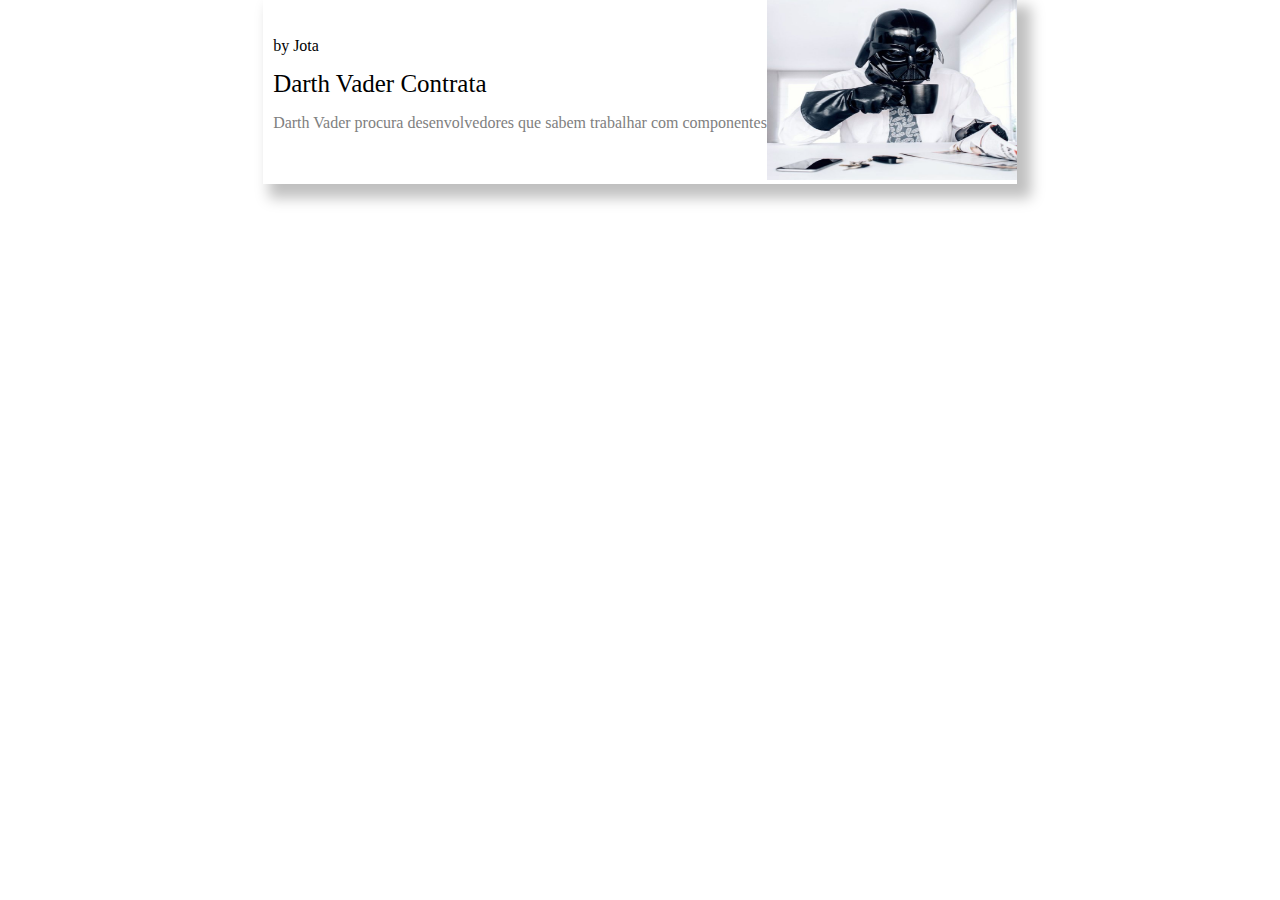
<file: index.html>
<!DOCTYPE html>
<html lang="pt-BR">
<head>
    <meta charset="UTF-8">
    <meta http-equiv="X-UA-Compatible" content="IE=edge">
    <meta name="viewport" content="width=device-width, initial-scale=1.0">
    <link rel="stylesheet" href="styles/styles.css">
    <script src="src/Components/CardNews.js" defer></script>
    <script src="src/Components/TituloDinamico.js" defer></script>
    <title>PORTAL DE NOTICÍAS GALACTICA</title>
</head>
<body>
    <!-- <div class="container">
        <div class="card">
            <div class="cardLeft">
                <span>By José Carvalho</span>
                <a href="#">Darth Vader contrata devs</a>
                <p>Darth Vader procura desenvolvedores que sabem trabalhar com componentes</p>
            </div>
            <div class="cardRight">
                <img src="/assets/darthVader.jpg" alt="">
            </div>
        </div>
    </div> -->

    <card-news
        autor="Jota"
        title="Darth Vader Contrata"
        link-url="www.google.com"
        content="Darth Vader procura desenvolvedores que sabem trabalhar com componentes"
        >
    </card-news>

</body>
</html>
</file>
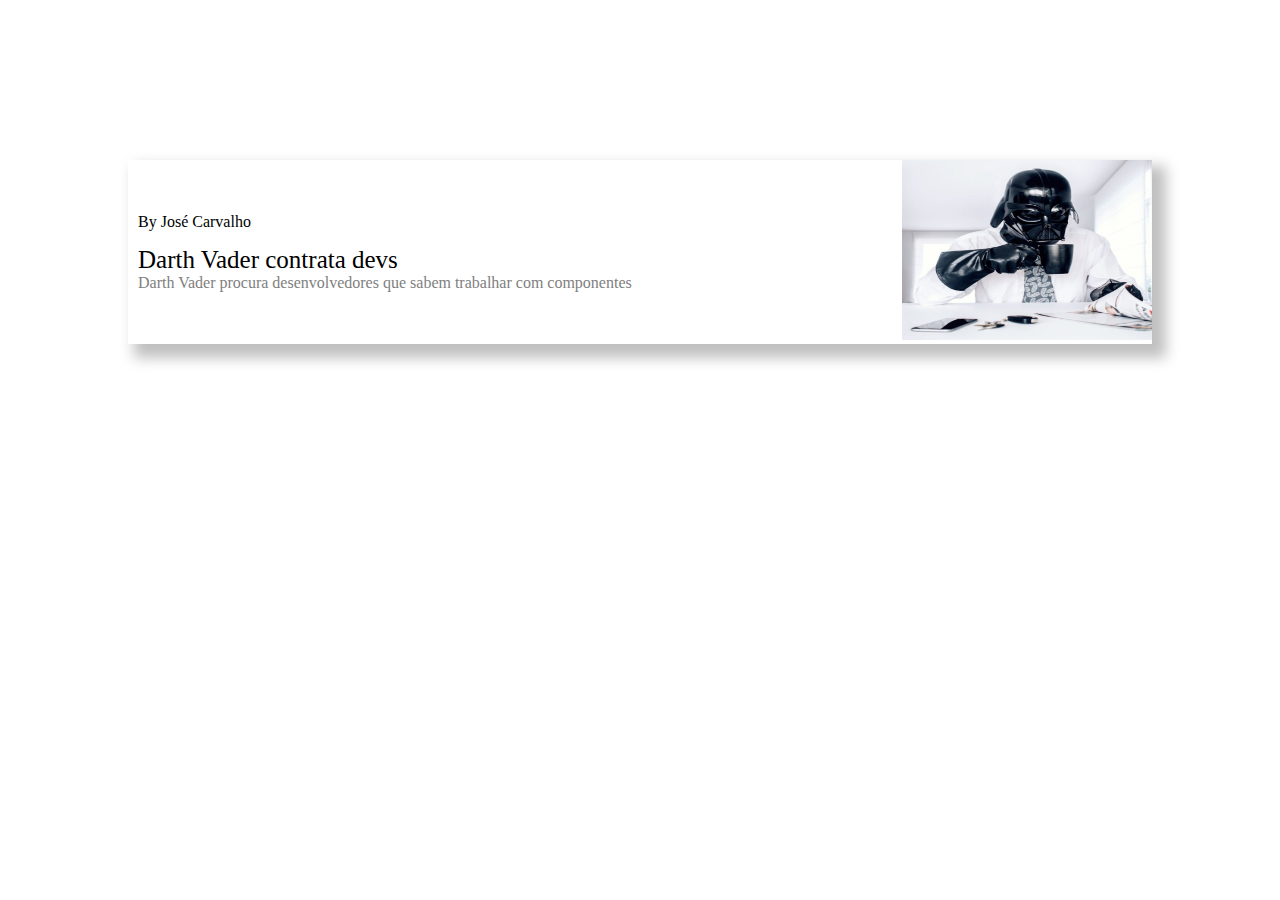
<file: desafio-01/index.html>
<!DOCTYPE html>
<html lang="pt-BR">
<head>
    <meta charset="UTF-8">
    <meta http-equiv="X-UA-Compatible" content="IE=edge">
    <meta name="viewport" content="width=device-width, initial-scale=1.0">
    <link rel="stylesheet" href="/desafio-01/styles/styles.css">
    <title>PORTAL DE NOTICÍAS GALACTICA</title>
</head>
<body>
    <div class="container">
        <div class="card">
            <div class="cardLeft">
                <span>By José Carvalho</span>
                <a href="#">Darth Vader contrata devs</a>
                <p>Darth Vader procura desenvolvedores que sabem trabalhar com componentes</p>
            </div>
            <div class="cardRight">
                <img src="/assets/darthVader.jpg" alt="">
            </div>
        </div>
    </div>
</body>
</html>
</file>
<file: styles/styles.css>
*{
    margin: 0;
    padding: 0;
    box-sizing: border-box;
    font-family: 'Segoe UI';
}

.container{
    display: flex;
    justify-content: center;
    margin-top: 10rem;
}

body{
    width: 100%;
    display: flex;
    flex-direction: column;
    align-items: center;
}
</file>
<file: desafio-01/styles/styles.css>
*{
    margin: 0;
    padding: 0;
    box-sizing: border-box;
    font-family: 'Segoe UI';
}

.container{
    display: flex;
    justify-content: center;
    margin-top: 10rem;
}

.card{
    width: 80%;
    -webkit-box-shadow: 10px 10px 13px 4px rgba(0,0,0,0.25);
    -moz-box-shadow: 10px 10px 13px 4px rgba(0,0,0,0.25);
    box-shadow: 10px 10px 13px 4px rgba(0,0,0,0.25);
    display: flex;
    justify-content: space-between;
}

.cardLeft{
    display: flex;
    flex-direction: column;
    justify-content: center;
    padding-left: 10px;
}

.cardLeft a{
    margin-top: 15px;
    font-size: 25px;
    color: black;
    text-decoration: none;
}

.cardLeft span{
    font-weight: 400;
}

.cardLeft p{
    color: gray;
}

.cardRight img{
    width: 250px;
    height: 180px;
}
</file>
